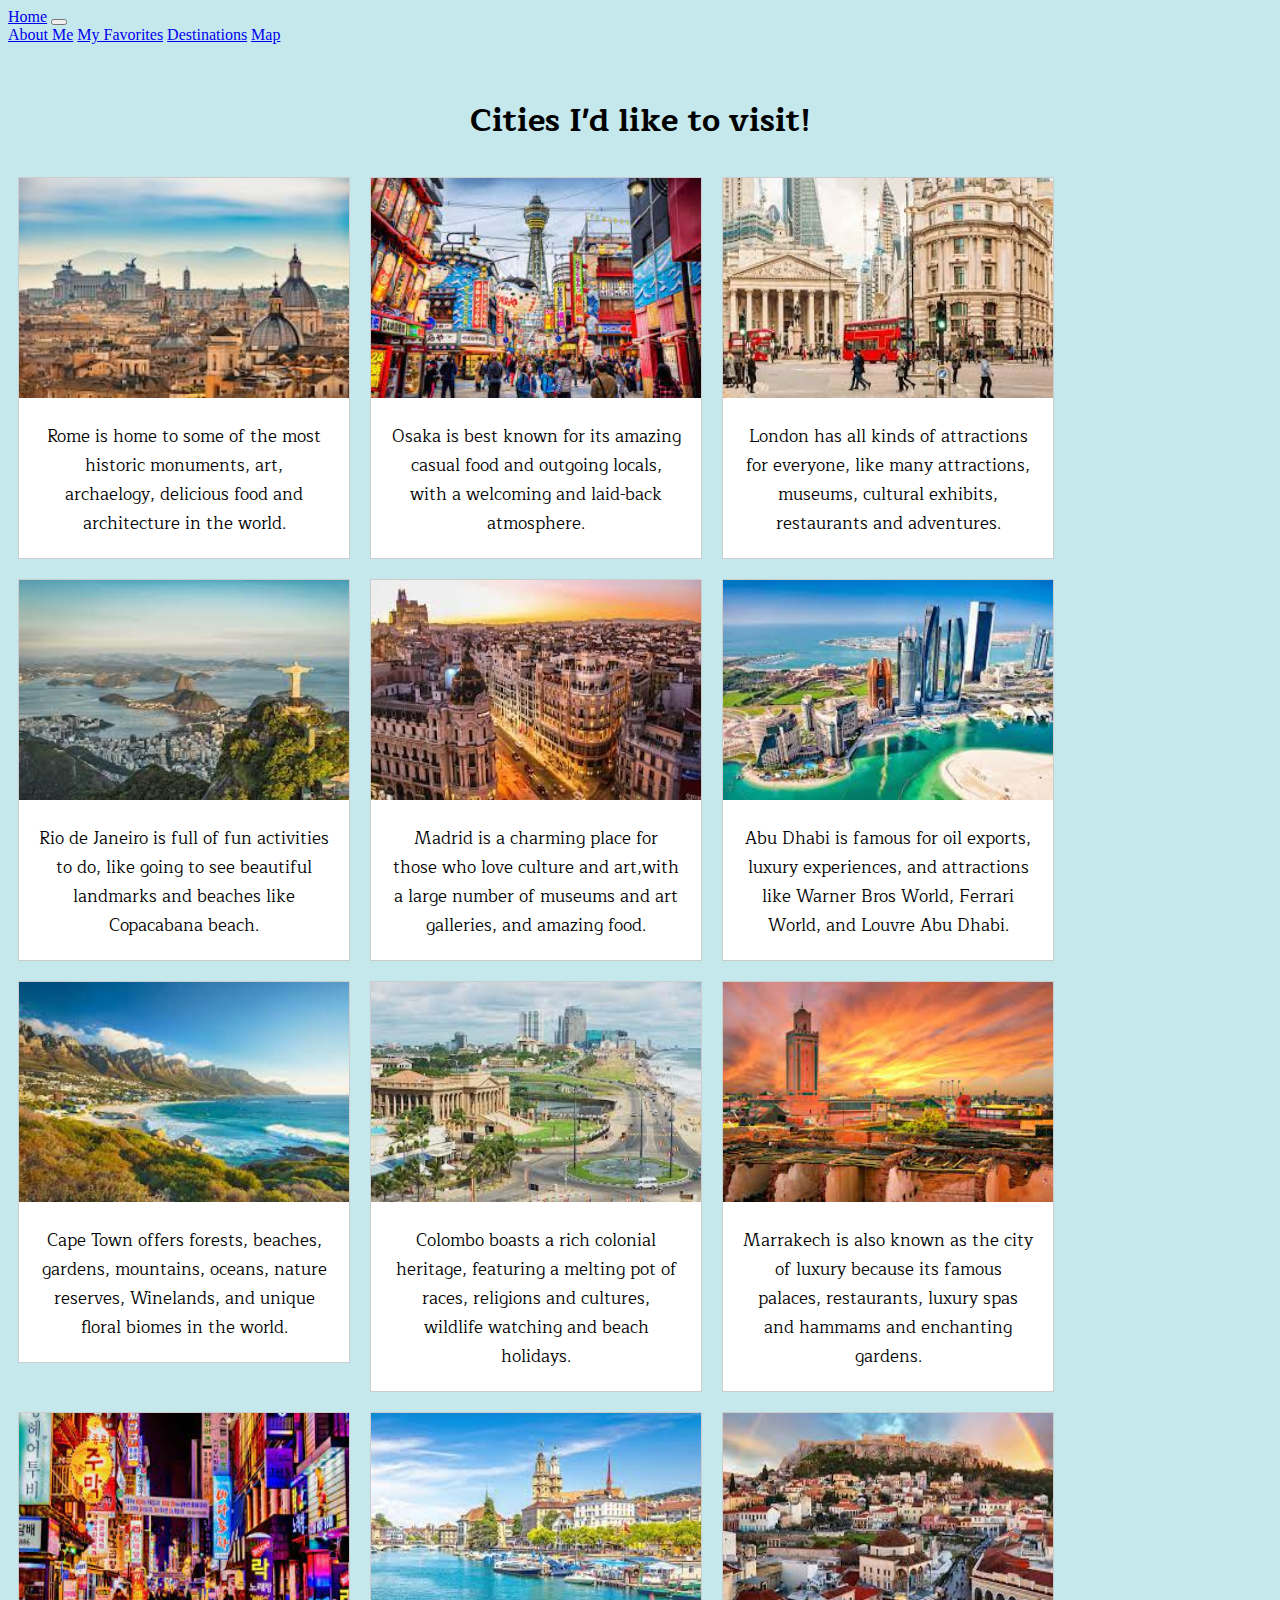
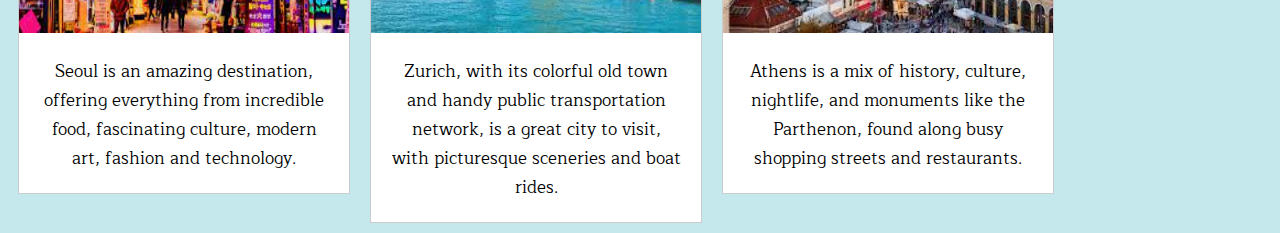
<file: homepage/destinations.html>
<!DOCTYPE html>

<html lang="en">
    <head>
        <link href="https://cdn.jsdelivr.net/npm/bootstrap@5.0.2/dist/css/bootstrap.min.css" rel="stylesheet" integrity="sha384-EVSTQN3/azprG1Anm3QDgpJLIm9Nao0Yz1ztcQTwFspd3yD65VohhpuuCOmLASjC" crossorigin="anonymous">
        <script src="https://cdn.jsdelivr.net/npm/bootstrap@5.0.2/dist/js/bootstrap.bundle.min.js" integrity="sha384-MrcW6ZMFYlzcLA8Nl+NtUVF0sA7MsXsP1UyJoMp4YLEuNSfAP+JcXn/tWtIaxVXM" crossorigin="anonymous"></script>
        <link rel="preconnect" href="https://fonts.googleapis.com">
        <link rel="preconnect" href="https://fonts.gstatic.com" crossorigin>
        <link href="https://fonts.googleapis.com/css2?family=Maitree:wght@300&display=swap" rel="stylesheet">
        <link href="styles.css" rel="stylesheet">
        <title>Destinations</title>
    </head>
    <body class="vacation">
        <nav class="navbar navbar-expand-lg navbar-light bg-light">
            <div class="container-fluid">
              <a class="navbar-brand" href="index.html">Home</a>
              <button class="navbar-toggler" type="button" data-bs-toggle="collapse" data-bs-target="#navbarNavAltMarkup" aria-controls="navbarNavAltMarkup" aria-expanded="false" aria-label="Toggle navigation">
                <span class="navbar-toggler-icon"></span>
              </button>
              <div class="collapse navbar-collapse" id="navbarNavAltMarkup">
                <div class="navbar-nav">
                  <a class="nav-link" href="aboutme.html">About Me</a>
                  <a class="nav-link" href="myfavorites.html">My Favorites</a>
                  <a class="nav-link" href="destinations.html">Destinations</a>
                  <a class="nav-link" href="map.html">Map</a>
                </div>
              </div>
            </div>
          </nav>

          <div>
            <h1 id="city">Cities I'd like to visit!</h1>
            <div class="row">
              <div class="column">
                <div class="gallery">
                  <img src="rome.jpg" alt="Rome" width="350" height="400">
                  <div class="desc">Rome is home to some of the most historic monuments, art, archaelogy, delicious food and architecture in the world.</div>
                </div>
                <div class="gallery">
                  <img src="osaka.jpg" alt="Osaka" width="350" height="400">
                  <div class="desc">Osaka is best known for its amazing casual food and outgoing locals, with a welcoming and laid-back atmosphere.</div>
                </div>
                <div class="gallery">
                  <img src="uk.jpg" alt="London" width="350" height="400">
                  <div class="desc">London has all kinds of attractions for everyone, like many attractions, museums, cultural exhibits, restaurants and adventures.</div>
                </div>
                <div class="gallery">
                  <img src="riodejaneiro.jpg" alt="Rio de Janeiro" width="350" height="350">
                  <div class="desc">Rio de Janeiro is full of fun activities to do, like going to see beautiful landmarks and beaches like Copacabana beach. </div>
                </div>
              </div>
            </div>

            <div class="row">
              <div class="column">
                <div class="gallery">
                  <img src="madrid.jpg" alt="Madrid" width="350" height="400">
                  <div class="desc">Madrid is a charming place for those who love culture and art,with a large number of museums and art galleries, and amazing food.</div>
                </div>
                <div class="gallery">
                  <img src="abudhabi.jpg" alt="Abu Dhabi" width="350" height="400">
                  <div class="desc">Abu Dhabi is famous for oil exports, luxury experiences, and attractions like Warner Bros World, Ferrari World, and Louvre Abu Dhabi.</div>
                </div>
                <div class="gallery">
                  <img src="capetown.jpg" alt="Cape Town" width="350" height="400">
                  <div class="desc">Cape Town offers forests, beaches, gardens, mountains, oceans, nature reserves, Winelands, and unique floral biomes in the world.</div>
                </div>
                <div class="gallery">
                  <img src="colombo.jpg" alt="Colombo" width="350" height="400">
                  <div class="desc">Colombo boasts a rich colonial heritage, featuring a melting pot of races, religions and cultures, wildlife watching and beach holidays.</div>
                </div>
              </div>
            </div>

            <div class="row">
              <div class="column">
                <div class="gallery">
                  <img src="marrakech.jpg" alt="Marrakech" width="350" height="400">
                  <div class="desc">Marrakech is also known as the city of luxury because its famous palaces, restaurants, luxury spas and hammams and enchanting gardens.</div>
                </div>
                <div class="gallery">
                  <img src="seoul.jpg" alt="Seoul" width="350" height="400">
                  <div class="desc">Seoul is an amazing destination, offering everything from incredible food, fascinating culture, modern art, fashion and technology.</div>
                </div>
                <div class="gallery">
                  <img src="zurich.jpg" alt="Zurich" width="350" height="400">
                  <div class="desc">Zurich, with its colorful old town and handy public transportation network, is a great city to visit, with picturesque sceneries and boat rides. </div>
                </div>
                <div class="gallery">
                  <img src="athens.jpg" alt="Athens" width="350" height="400">
                  <div class="desc">Athens is a mix of history, culture, nightlife, and monuments like the Parthenon, found along busy shopping streets and restaurants.</div>
                </div>
              </div>
            </div>

          </div>
    </body>
</html>
</file>
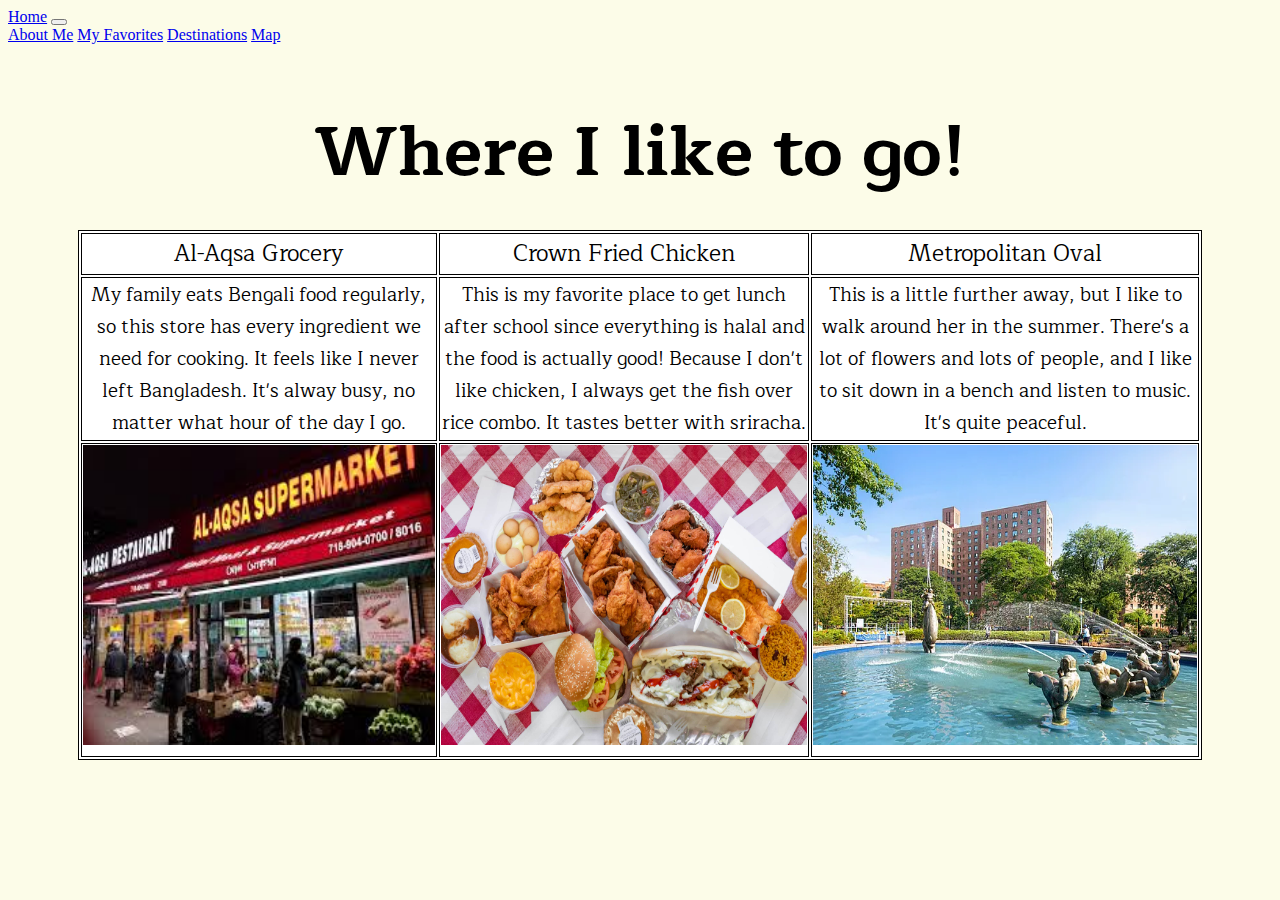
<file: homepage/myfavorites.html>
<!DOCTYPE html>

<html lang="en">
    <head>
        <link href="https://cdn.jsdelivr.net/npm/bootstrap@5.0.2/dist/css/bootstrap.min.css" rel="stylesheet" integrity="sha384-EVSTQN3/azprG1Anm3QDgpJLIm9Nao0Yz1ztcQTwFspd3yD65VohhpuuCOmLASjC" crossorigin="anonymous">
        <script src="https://cdn.jsdelivr.net/npm/bootstrap@5.0.2/dist/js/bootstrap.bundle.min.js" integrity="sha384-MrcW6ZMFYlzcLA8Nl+NtUVF0sA7MsXsP1UyJoMp4YLEuNSfAP+JcXn/tWtIaxVXM" crossorigin="anonymous"></script>
        <link rel="preconnect" href="https://fonts.googleapis.com">
        <link rel="preconnect" href="https://fonts.gstatic.com" crossorigin>
        <link href="https://fonts.googleapis.com/css2?family=Maitree:wght@300&display=swap" rel="stylesheet">
        <link href="styles.css" rel="stylesheet">
        <title>My Favorites</title>
    </head>
    <body class="parkchester">
      <nav class="navbar navbar-expand-lg navbar-light bg-light">
        <div class="container-fluid">
          <a class="navbar-brand" href="index.html">Home</a>
          <button class="navbar-toggler" type="button" data-bs-toggle="collapse" data-bs-target="#navbarNavAltMarkup" aria-controls="navbarNavAltMarkup" aria-expanded="false" aria-label="Toggle navigation">
            <span class="navbar-toggler-icon"></span>
          </button>
          <div class="collapse navbar-collapse" id="navbarNavAltMarkup">
            <div class="navbar-nav">
              <a class="nav-link" href="aboutme.html">About Me</a>
              <a class="nav-link" href="myfavorites.html">My Favorites</a>
              <a class="nav-link" href="destinations.html">Destinations</a>
              <a class="nav-link" href="map.html">Map</a>
            </div>
          </div>
        </div>
      </nav>
      <div>
        <h1 id="favorites">Where I like to go!</h1>
          <table class="center">
          <tr>
            <td class="p-4">Al-Aqsa Grocery</td>
            <td class="p-4">Crown Fried Chicken</td>
            <td class="p-4">Metropolitan Oval</td>
          </tr>
          <tr>
            <td class="p-2">My family eats Bengali food regularly, so this store has every ingredient we need for cooking. It feels like I never left Bangladesh. It's alway busy, no matter what hour of the day I go.</td>
            <td class="p-2">This is my favorite place to get lunch after school since everything is halal and the food is actually good! Because I don't like chicken, I always get the fish over rice combo. It tastes better with sriracha.</td>
            <td class="p-2">This is a little further away, but I like to walk around her in the summer. There's a lot of flowers and lots of people, and I like to sit down in a bench and listen to music. It's quite peaceful.</td>
          </tr>
          <tr>
            <td>
              <img src="al-aqsa.jpg" width="100%" height="300">
            </td>
            <td>
              <img src="crown.jpg" width="100%" height="300">
            </td>
            <td>
              <img src="metropolitan.jpg" width="100%" height="300">
            </td>
          </tr>
        </table>
      </div>
    </body>
</html>
</file>
<file: homepage/styles.css>
#home {
    text-align: center;
    color: black;
    text-shadow: 5px 5px 10px white;
    font-family: 'Maitree', serif;
    font-size: 80px;
    margin-top: 90px;
}

#information {
    font-size: 60px;
    margin-top: 60px;
}

#letter {
    font-size: 70px;
    margin-bottom: 30px;
    color: #595959;
}

#favorites {
  font-size: 70px;
  margin-top: 50px;
  margin-bottom: 20px;
  text-align: center;
}

#city {
  text-align: center;
  margin-top: 50px;
  margin-bottom: 20px;
}


.demo-wrap {
  overflow: hidden;
  position: relative;
  height: 100vh;
  }

.p-4 {
  font-family: 'Maitree', serif;
  font-size: 23px;
}

.demo-bg {
  opacity: 0.45;
  position: absolute;
  left: 0;
  top: 0;
  width: 100%;
  height: 100vh;
  }

.demo-content {
  position: relative;
  margin-left: auto;
  margin-right: auto;
  }

#map {
  width: 100%;
  height: 100vh;
}

h1 {
  font-family: 'Maitree', serif;
}

table, tr, td {
  font-family: 'Maitree', serif;
  font-size: 19px;
  border: 1px solid black;
  text-align: center;
  background-color: white;
  margin-left: 70px;
  margin-right: 70px;
}

ul {
  margin-left: 120px;
  float: none;
  margin-top: 50px;
  text-align: left;
  font-size: 24px;
  font-family: 'Maitree', serif;
}

#essay {
  font-family: 'Maitree', serif;
  float: none;
  border-radius: 25px;
  line-height: 500px;
  text-align: center;
  margin-left: 430px;
  width: 350px;
  border: 17px solid white;
  padding: 18px;
  margin-top: 50px;
  margin-bottom: 500px;
  outline-style: solid;
  outline-color: black;
  outline-width: thin;
  color: #8FBC8F;
  font-size: 24px;
  background-color: white;
}

div.gallery {
  margin: 10px;
  border: 1px solid #ccc;
  float: left;
  width: 330px;
  vertical-align: middle;
  justify-content: center;
  background-color: white;
}

.column {
  margin-left: auto;
  margin-right: auto;
}
 .row {
  margin-left: auto;
  margin-right: auto;
 }

div.gallery img {
  width: 100%;
  height: 220px;
}

div.desc {
  padding: 20px;
  text-align: center;
  font-family: 'Maitree', serif;
  font-size: 17px;
}

.parkchester {
  background-color: #fcfce8;
}

.vacation {
  background-color: #c5e8ed;
}

.map {
  background-color: #e0fee0;
}
 .info {
  float: none;
 }
</file>
